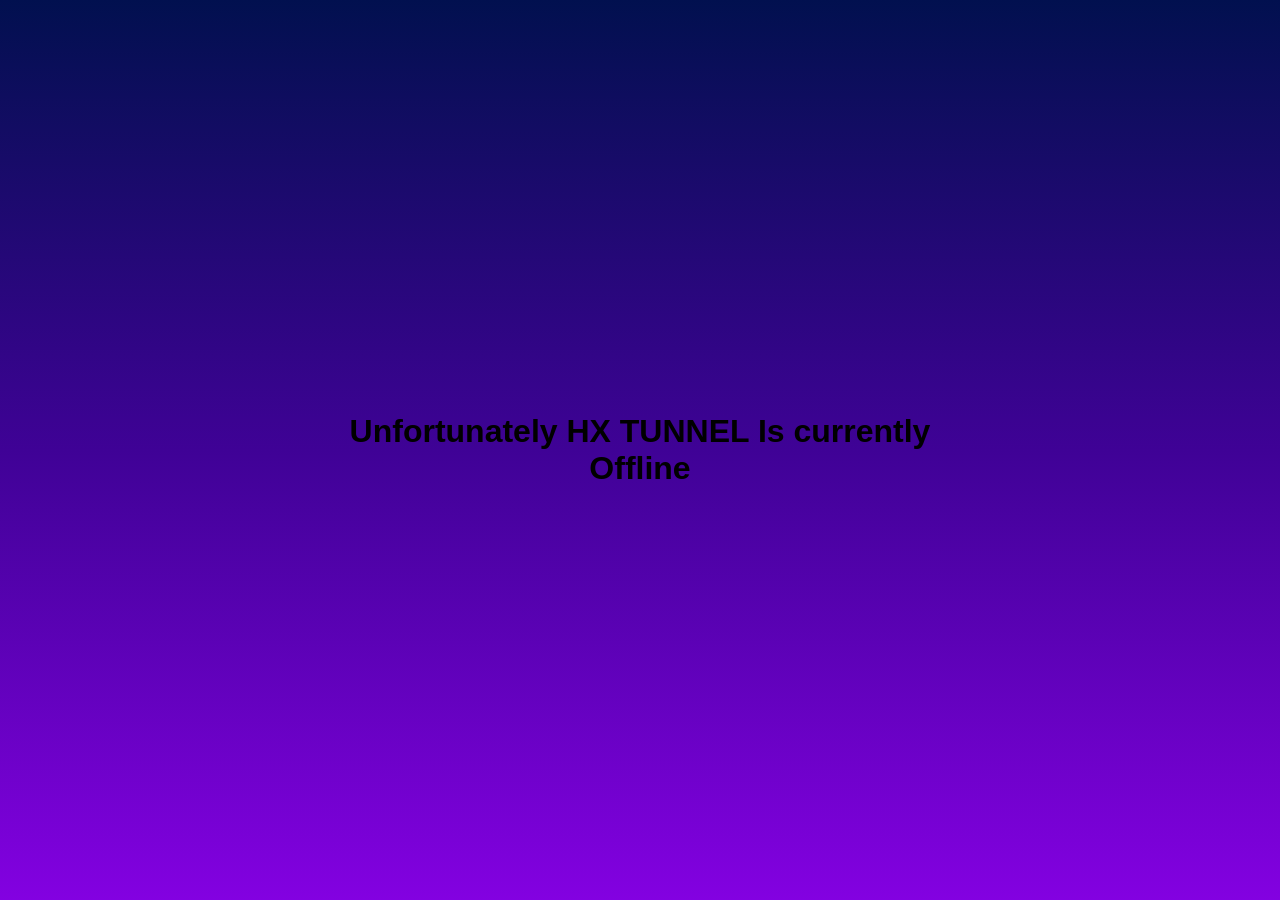
<file: index.html>
<!DOCTYPE html>
<html>
<head>
    <link rel="icon" href="./favicon.png">
    <link rel="shortcut icon" href="./favicon.png">
    <meta name="viewport" content="width=device-width, initial-scale=1.0" />
    <title>HX TUNNEL</title>

    <link rel="stylesheet" href="./style.css">
</head>

<body>

<div id="loading">
    Checking server...
</div>

<div id="offline">
    <h1>Unfortunately HX TUNNEL Is currently <br> Offline</h1>
</div>

<iframe id="site" hidden></iframe>

<script>
const SERVERS = [
    "https://fedora.tail05913c.ts.net/",
    //"https://your-second-server.example.com/"
];

async function tryServer(url) {
    try {
        const response = await fetch(url, {
            method: "GET",
            cache: "no-store"
        });

        if (!response.ok) {
            throw new Error("Server returned " + response.status);
        }

        return true;
    } catch {
        return false;
    }
}

async function findServer() {
    document.getElementById("loading").textContent =
        "Finding available server...";

    for (const server of SERVERS) {
        if (await tryServer(server)) {
            document.getElementById("loading").style.display = "none";
            document.getElementById("offline").style.display = "none";


            const iframe = document.getElementById("site");
            iframe.src = server;
            iframe.hidden = false;

            return true;
        }
    }

    document.getElementById("loading").style.display = "none";
    document.getElementById("offline").style.display = "flex";

    return false;
}

async function checkUntilOnline() {
    const online = await findServer();

    if (!online) {
        setTimeout(checkUntilOnline, 5000);
    }
}

checkUntilOnline();
</script>
</body>
</html>
</file>
<file: style.css>
body {
            margin: 0;
            padding: 0;
            /* Chrome, Edge, Safari, Firefox */
            scrollbar-width: 0px;
             background: linear-gradient(
            rgb(1, 16, 79),
            rgb(63, 2, 150),
            rgb(131, 1, 225)
            );
            color: rgb(0, 0, 0);
            
        }
        body::-webkit-scrollbar {
            display: none;
        }
        #site {
        position: fixed;
        inset: 0;
        width: 100%;
        height: 100%;
        border: none;
        display: block;
        }

        #loading,
        #offline {
            font-family: Arial, Helvetica, sans-serif;
            text-align: center;
            color: transparent;
            background: black;
            -webkit-background-clip: text;
            background-clip: text;
            display: flex;
            height: 100vh;
            align-items: center;
            justify-content: center;
            flex-direction: column;
        }

        #site {
            width: 100%;
            height: 100vh;
            border: 0;
        }

        #offline {
            display: none;
        }
</file>
